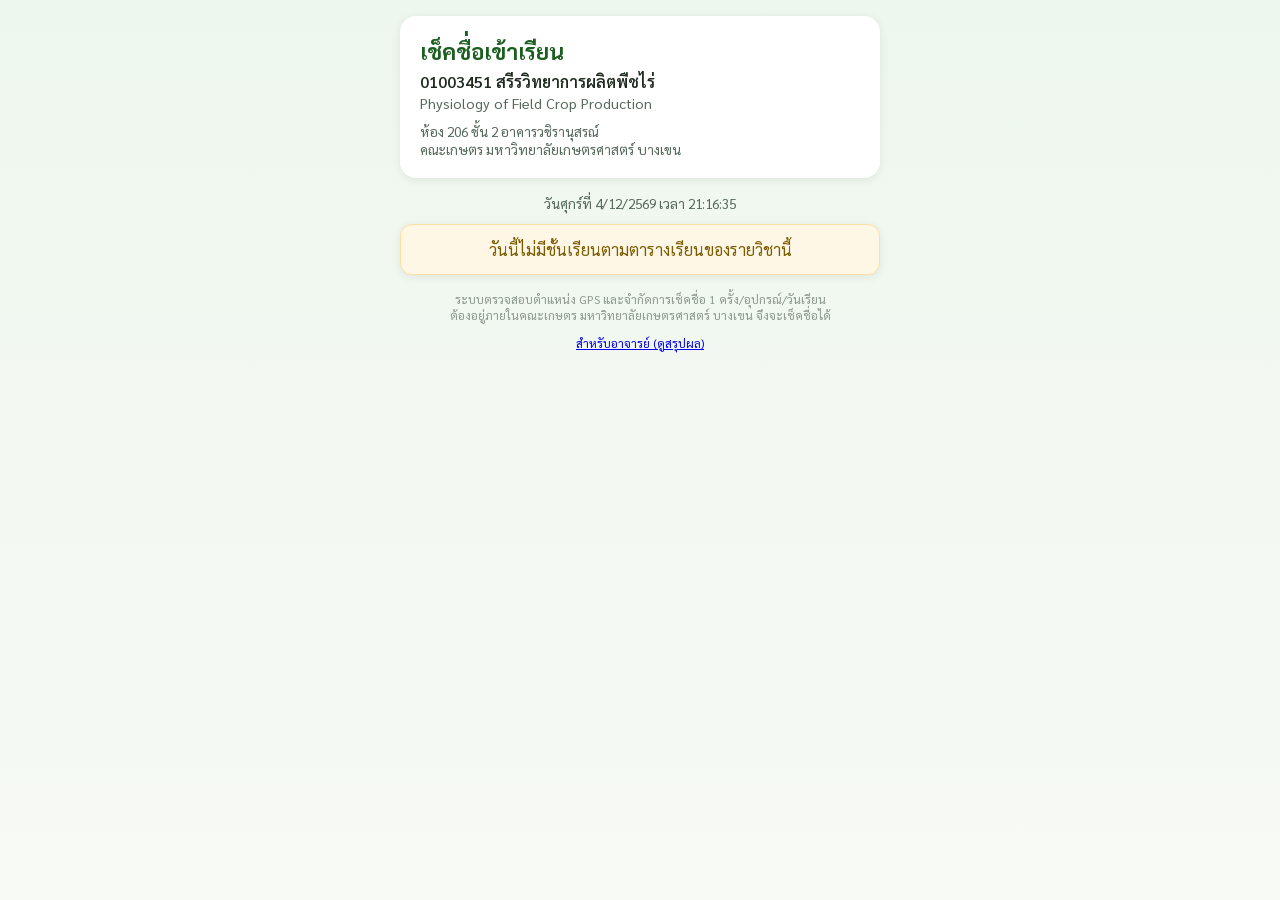
<file: index.html>
<!DOCTYPE html>
<html lang="th">
<head>
<meta charset="UTF-8">
<meta name="viewport" content="width=device-width, initial-scale=1, maximum-scale=1">
<title>เช็คชื่อเข้าเรียน 01003451 สรีรวิทยาการผลิตพืชไร่</title>
<link rel="preconnect" href="https://fonts.googleapis.com">
<link href="https://fonts.googleapis.com/css2?family=Sarabun:wght@400;600;700&display=swap" rel="stylesheet">
<link rel="stylesheet" href="css/style.css">
</head>
<body>
<div class="container">
  <div class="card" id="courseHeader"></div>

  <div id="clock"></div>

  <div class="card" id="sessionInfo" hidden></div>

  <div class="card notice" id="noSession" hidden>
    วันนี้ไม่มีชั้นเรียนตามตารางเรียนของรายวิชานี้
  </div>

  <div class="card" id="gpsSection" hidden>
    <label>ขั้นตอนที่ 1: ตรวจสอบตำแหน่งของคุณ</label>
    <button id="gpsBtn">📍 ตรวจสอบตำแหน่ง GPS</button>
    <div id="gpsStatus"></div>
  </div>

  <div class="card" id="formSection" hidden>
    <label for="studentId">ขั้นตอนที่ 2: กรอกรหัสนิสิต (10 หลัก)</label>
    <input type="text" id="studentId" inputmode="numeric" pattern="[0-9]*" maxlength="10" placeholder="เช่น 6610100XXX" autocomplete="off">
    <button id="submitBtn">เช็คชื่อเข้าเรียน</button>
  </div>

  <div class="card result-box" id="resultBox" hidden></div>

  <p class="footer-note">
    ระบบตรวจสอบตำแหน่ง GPS และจำกัดการเช็คชื่อ 1 ครั้ง/อุปกรณ์/วันเรียน<br>
    ต้องอยู่ภายในคณะเกษตร มหาวิทยาลัยเกษตรศาสตร์ บางเขน จึงจะเช็คชื่อได้
  </p>
  <p class="footer-note"><a href="admin.html">สำหรับอาจารย์ (ดูสรุปผล)</a></p>
</div>

<script src="js/config.js"></script>
<script src="js/app.js"></script>
</body>
</html>
</file>
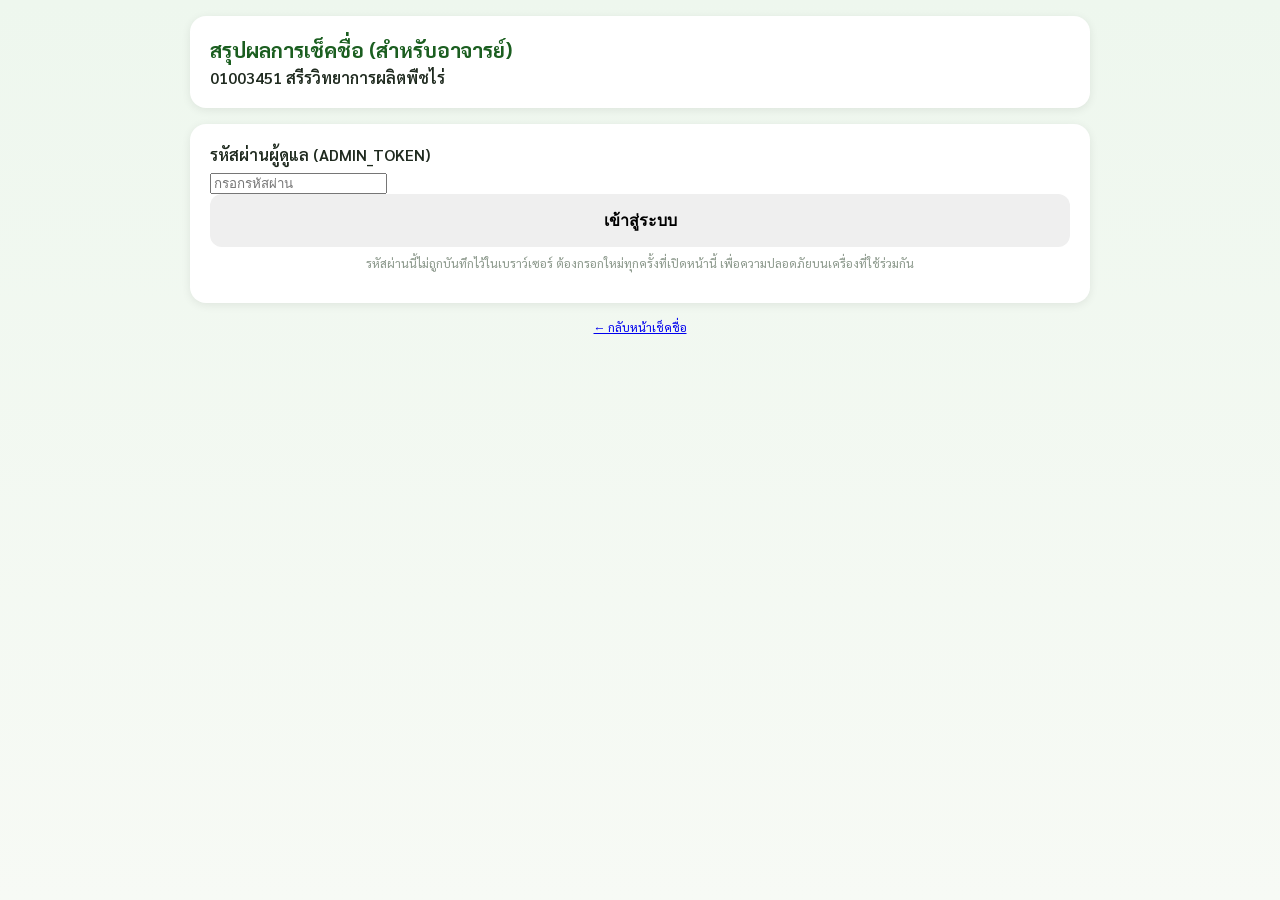
<file: admin.html>
<!DOCTYPE html>
<html lang="th">
<head>
<meta charset="UTF-8">
<meta name="viewport" content="width=device-width, initial-scale=1, maximum-scale=1">
<title>Admin - เช็คชื่อ 01003451</title>
<link rel="preconnect" href="https://fonts.googleapis.com">
<link href="https://fonts.googleapis.com/css2?family=Sarabun:wght@400;600;700&display=swap" rel="stylesheet">
<link rel="stylesheet" href="css/style.css">
<link rel="stylesheet" href="css/admin.css">
</head>
<body>
<div class="container wide">
  <div class="card">
    <h1 class="admin-title">สรุปผลการเช็คชื่อ (สำหรับอาจารย์)</h1>
    <p class="course-name">01003451 สรีรวิทยาการผลิตพืชไร่</p>
  </div>

  <div class="card" id="loginCard">
    <label for="pwd">รหัสผ่านผู้ดูแล (ADMIN_TOKEN)</label>
    <input type="password" id="pwd" autocomplete="off" placeholder="กรอกรหัสผ่าน">
    <button id="loginBtn">เข้าสู่ระบบ</button>
    <div id="loginMsg" class="result-box" hidden></div>
    <p class="footer-note">รหัสผ่านนี้ไม่ถูกบันทึกไว้ในเบราว์เซอร์ ต้องกรอกใหม่ทุกครั้งที่เปิดหน้านี้ เพื่อความปลอดภัยบนเครื่องที่ใช้ร่วมกัน</p>
  </div>

  <div id="dashboard" hidden>
    <div class="card" id="summaryCard"></div>
    <div class="card">
      <div class="admin-toolbar">
        <button id="exportBtn">ดาวน์โหลด CSV</button>
        <button id="logoutBtn" class="secondary">ออกจากระบบ</button>
      </div>
      <div class="table-scroll">
        <table id="attTable"></table>
      </div>
    </div>
  </div>

  <p class="footer-note">
    <a href="index.html">← กลับหน้าเช็คชื่อ</a>
  </p>
</div>

<script src="js/config.js"></script>
<script src="js/admin.js"></script>
</body>
</html>
</file>
<file: css/style.css>
* {
  box-sizing: border-box;
}

body {
  margin: 0;
  font-family: "Sarabun", "Kanit", system-ui, -apple-system, sans-serif;
  background: linear-gradient(180deg, #eef7ee 0%, #f7faf5 100%);
  color: #1f2a1f;
  min-height: 100vh;
  display: flex;
  justify-content: center;
  padding: 16px;
}

.container {
  width: 100%;
  max-width: 480px;
}

.card {
  background: #ffffff;
  border-radius: 16px;
  padding: 20px;
  margin-bottom: 16px;
  box-shadow: 0 2px 10px rgba(0, 0, 0, 0.08);
}

#courseHeader h1 {
  margin: 0 0 6px;
  font-size: 1.4rem;
  color: #1b5e20;
}

.course-name {
  margin: 0;
  font-weight: 600;
}

.course-name-en {
  margin: 2px 0 10px;
  color: #55665a;
  font-size: 0.9rem;
}

.course-place {
  margin: 0;
  font-size: 0.85rem;
  color: #55665a;
}

#clock {
  text-align: center;
  font-size: 0.85rem;
  color: #55665a;
  margin-bottom: 12px;
}

.session-card {
  background: #f1f8f1;
  border: 1px solid #cfe8cf;
  border-radius: 12px;
  padding: 14px;
}

.session-week {
  font-weight: 700;
  color: #1b5e20;
  margin-bottom: 4px;
}

.session-topic {
  margin-bottom: 4px;
}

.session-instructor {
  font-size: 0.85rem;
  color: #55665a;
}

.notice {
  text-align: center;
  padding: 14px;
  border-radius: 12px;
  background: #fff7e6;
  border: 1px solid #ffe0a3;
  color: #7a5b00;
}

button {
  width: 100%;
  padding: 14px;
  border: none;
  border-radius: 12px;
  font-size: 1rem;
  font-weight: 600;
  cursor: pointer;
  transition: opacity 0.15s;
}

button:disabled {
  opacity: 0.6;
  cursor: not-allowed;
}

#gpsBtn {
  background: #2e7d32;
  color: #fff;
}

#submitBtn {
  background: #1565c0;
  color: #fff;
  margin-top: 12px;
}

.gps-status {
  margin-top: 12px;
  padding: 10px;
  border-radius: 10px;
  font-size: 0.9rem;
  text-align: center;
}

.gps-status.pending {
  background: #eeeeee;
  color: #555;
}

.gps-status.ok {
  background: #e6f4ea;
  color: #1b5e20;
}

.gps-status.error {
  background: #fdecea;
  color: #a12622;
}

label {
  display: block;
  margin-bottom: 6px;
  font-weight: 600;
}

input[type="text"] {
  width: 100%;
  padding: 12px;
  font-size: 1.1rem;
  border-radius: 10px;
  border: 1px solid #cfd8cf;
  letter-spacing: 1px;
}

.result-box {
  text-align: center;
  padding: 14px;
  border-radius: 12px;
  font-weight: 600;
}

.result-box.success {
  background: #e6f4ea;
  color: #1b5e20;
}

.result-box.error {
  background: #fdecea;
  color: #a12622;
}

.footer-note {
  text-align: center;
  font-size: 0.75rem;
  color: #8a978a;
  margin-top: 8px;
}
</file>
<file: css/admin.css>
.container.wide {
  max-width: 900px;
}

.admin-title {
  margin: 0 0 4px;
  font-size: 1.3rem;
  color: #1b5e20;
}

button.secondary {
  background: #eeeeee;
  color: #333;
}

.admin-toolbar {
  display: flex;
  gap: 10px;
  margin-bottom: 14px;
}

.admin-toolbar button {
  width: auto;
  flex: 1;
}

.summary-grid {
  display: grid;
  grid-template-columns: repeat(auto-fit, minmax(120px, 1fr));
  gap: 10px;
  text-align: center;
}

.summary-stat {
  background: #f1f8f1;
  border-radius: 10px;
  padding: 10px;
}

.summary-stat .num {
  font-size: 1.4rem;
  font-weight: 700;
  color: #1b5e20;
}

.summary-stat .lbl {
  font-size: 0.75rem;
  color: #55665a;
}

.table-scroll {
  overflow-x: auto;
}

table {
  border-collapse: collapse;
  width: 100%;
  font-size: 0.8rem;
}

th, td {
  border: 1px solid #e0e6e0;
  padding: 6px 8px;
  text-align: center;
  white-space: nowrap;
}

th {
  background: #f1f8f1;
  position: sticky;
  top: 0;
}

td.name-cell, th.name-cell {
  text-align: left;
  position: sticky;
  left: 0;
  background: #fff;
  z-index: 1;
}

th.name-cell {
  background: #f1f8f1;
  z-index: 2;
}

td.present {
  color: #1b5e20;
  font-weight: 700;
}

td.absent {
  color: #c0392b;
}

td.pct-low {
  color: #c0392b;
  font-weight: 700;
}
</file>
